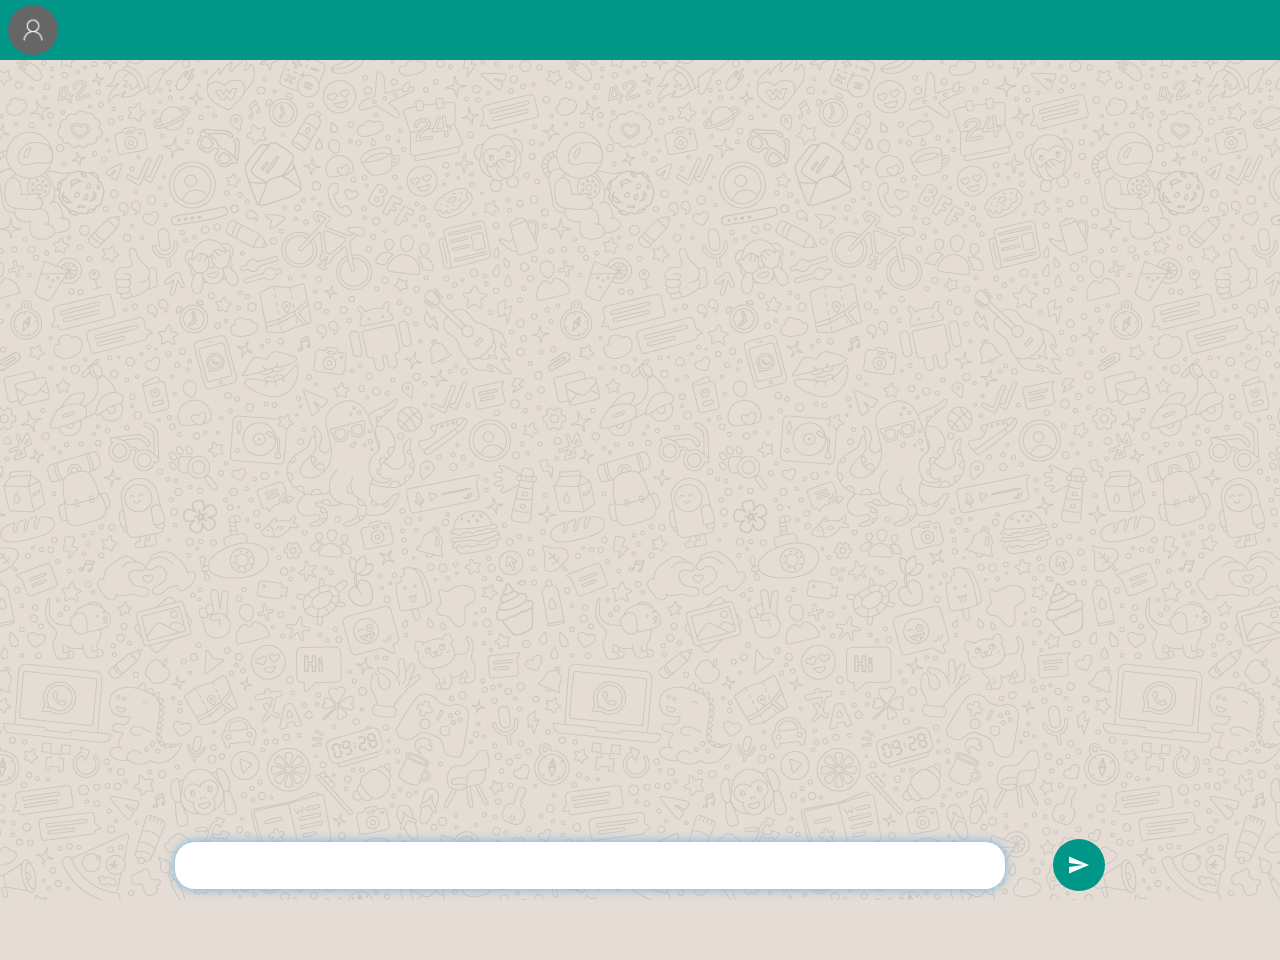
<file: index.html>
<!DOCTYPE html>
<html lang="en">

<head>
    <meta charset="UTF-8">
    <meta name="viewport" content="width=device-width, initial-scale=1.0">
    <meta http-equiv="X-UA-Compatible" content="ie=edge">
    <title>Indi</title>
</head>

<body>
    <div class="bgg"></div>

    <nav>
        <div class="navbody">
            <div id="uimage">

            </div>
            <div class="desci">
                <div id="user"></div>
                <div id="act"></div>
            </div>
        </div>

    </nav>
    <div class="body">
        <div class="area">
            <div class="conversation">
                <div class="talks" id="talks">
                </div>
            </div>
        </div>
        <div class="inputs">
            <div class="txt">
                <input type="text" name="" id="msg">
            </div>
            <div id="send">
                <svg id="Capa_1" x="0px" y="0px" width="535.5px" height="535.5px" viewBox="0 0 535.5 535.5"
                    style="enable-background:new 0 0 535.5 535.5;" xml:space="preserve">
                    <g>
                        <g id="send">
                            <polygon points="0,497.25 535.5,267.75 0,38.25 0,216.75 382.5,267.75 0,318.75   " />
                        </g>
                    </g>
                </svg>
            </div>
        </div>
    </div>
    <div id="clone" style="display: none">
        <div class="comment byy">
            <div class="comment_body">
                <div class="from">[[USER]]</div>
                <div class="text">
                    <div class="data">[[MSG]]</div>
                </div>
                <div class="time time_byy">
                    [[TIME]]
                </div>
            </div>
        </div>
        <div class="comment too">
            <div class="comment_body">
                <div class="from">[[USER]]</div>
                <div class="text">
                    <div class="data">[[MSG]]</div>
                </div>
                <div class="transfer_details">

                    <div style=" display: flex;">
                        <div class="time">Wed, 31 Jul 2019 09:14:13 GMT
                        </div>
                        <svg id="Layer_1" xmlns="http://www.w3.org/2000/svg" viewBox="0 0 16 15" width="16" height="15">
                            <path fill="#4FC3F7"
                                d="M15.01 3.316l-.478-.372a.365.365 0 0 0-.51.063L8.666 9.879a.32.32 0 0 1-.484.033l-.358-.325a.319.319 0 0 0-.484.032l-.378.483a.418.418 0 0 0 .036.541l1.32 1.266c.143.14.361.125.484-.033l6.272-8.048a.366.366 0 0 0-.064-.512zm-4.1 0l-.478-.372a.365.365 0 0 0-.51.063L4.566 9.879a.32.32 0 0 1-.484.033L1.891 7.769a.366.366 0 0 0-.515.006l-.423.433a.364.364 0 0 0 .006.514l3.258 3.185c.143.14.361.125.484-.033l6.272-8.048a.365.365 0 0 0-.063-.51z">
                            </path>
                        </svg>
                    </div>
                </div>
            </div>
        </div>
    </div>
    <script defer>
        var _host = window.location.hostname;
        var url = "wss://brodcsta.herokuapp.com";
        // url = "ws://" + _host + ":9091";
        var ws = new WebSocket(url);
        function init() {
            ws.onopen = function (e) {
                ws.send(JSON.stringify({ "event": 'GET_USER' }));
            }
            ws.onclose = function () {
                console.log("re init");
                ws = new WebSocket(url);
            }
            ws.onerror = function () {

            }
            ws.onmessage = function (c) {
                var pd = (JSON.parse(c.data));
                switch (pd.event) {
                    case 'CONNECTED':
                        document.getElementById("user").innerText = pd.user;
                        document.getElementById("uimage").style.background = "url(https://api.adorable.io/avatars/" + pd.user + ") no-repeat center center / cover"
                        break;
                    case 'SEND_SUCCESS':
                        var p = document.getElementById("clone").querySelector(".too").cloneNode(true);
                        p.querySelector(".from").innerHTML = "you";
                        p.querySelector(".data").innerHTML = pd.data;
                        p.querySelector(".time").innerHTML = (new Date()).toGMTString();
                        document.getElementById("msg").value = "";

                        document.getElementById("talks").append(p); sb();
                        break;
                    case 'MSG':
                        var p = document.getElementById("clone").querySelector(".byy").cloneNode(true);
                        p.querySelector(".from").innerHTML = pd.user;
                        p.querySelector(".data").innerHTML = pd.data;
                        p.querySelector(".time").innerHTML = (new Date()).toGMTString();
                        document.getElementById("talks").append(p);
                        sb();
                        break;
                    case 'ACT_TYPE':
                        document.getElementById("act").innerHTML = pd.user + pd.data;
                        break;
                    case 'USERINFO':
                        document.getElementById("user").innerText = pd.user;
                        document.getElementById("uimage").style.background = "url(https://api.adorable.io/avatars/" + pd.user + ") no-repeat center center / cover"
                        console.log(pd);
                        break;
                    case 'ACT_BLUR':
                        document.getElementById("act").innerHTML = '';
                        break;
                    default:
                        break;
                }
            }
            function sb() {
                document.querySelector("#talks").scrollTo(0, document.querySelector("#talks").scrollHeight)
            }
            document.getElementById("msg").onkeydown = function (e) {
                if (e.keyCode === 13) {
                    document.getElementById('send').click();
                    return;
                }
                ws.send(JSON.stringify({ "event": 'ACT_TYPE', data: ' typing' }));
            }
            document.getElementById("msg").onkeyup = function () {
                setTimeout(() => {
                    ws.send(JSON.stringify({ "event": 'ACT_BLUR', data: '' }));
                }, 1500);
            }
            document.getElementById("send").onclick = function (e) {
                var msg = document.getElementById("msg").value;
                if (msg != '') {
                    ws.send(JSON.stringify({ "event": 'MSG', "data": msg }));

                }
            }
        }
        init();
    </script>
    <svg display="none">
        <symbol width="24" height="24" viewBox="0 0 24 24" id="bell">
            <path
                d="M11.5,22C11.64,22 11.77,22 11.9,21.96C12.55,21.82 13.09,21.38 13.34,20.78C13.44,20.54 13.5,20.27 13.5,20H9.5A2,2 0 0,0 11.5,22M18,10.5C18,7.43 15.86,4.86 13,4.18V3.5A1.5,1.5 0 0,0 11.5,2A1.5,1.5 0 0,0 10,3.5V4.18C7.13,4.86 5,7.43 5,10.5V16L3,18V19H20V18L18,16M19.97,10H21.97C21.82,6.79 20.24,3.97 17.85,2.15L16.42,3.58C18.46,5 19.82,7.35 19.97,10M6.58,3.58L5.15,2.15C2.76,3.97 1.18,6.79 1,10H3C3.18,7.35 4.54,5 6.58,3.58Z">
            </path>
        </symbol>

        <symbol width="24" height="24" viewBox="0 0 24 24" id="arrow">
            <path d="M4,11V13H16L10.5,18.5L11.92,19.92L19.84,12L11.92,4.08L10.5,5.5L16,11H4Z"></path>
        </symbol>
    </svg>
    <style>
        .comment_body {
            color: #4b4b4b;
            background: #dcf8c6;
            width: 50%;
            padding: 0.6rem;
            direction: ltr;
            box-shadow: 2px 2px 20px 0px #22222273;
            transition: 0.5s;
            animation: appeat 0.2s linear 1;
            word-wrap: break-word;
        }

        .byy>.comment_body {
            border-radius: 0px 17px 17px 17px;
        }

        .too>.comment_body {
            border-radius: 17px 0px 17px 17px;

        }

        .transfer_details {
            color: #79886d;
            font-size: 11px;
            direction: unset;
            display: flex;
            justify-content: flex-end;
        }

        .comment.byy:after {
            content: '';
            position: absolute;
            height: 20px;
            width: 20px;
            top: 0;
            left: -19px;
            background: url([data-uri]);
            transform: rotateY(180deg);
        }

        .comment.byy {
            position: relative;
        }

        @keyframes appeat {
            from {
                opacity: 0;
            }

            to {
                opacity: 1;
            }
        }

        .comment.too:after {
            content: '';
            position: absolute;
            height: 20px;
            width: 20px;
            background: url([data-uri]);
            top: 0px;
            right: -19px;
        }

        #uimage {
            height: 50px;
            width: 50px;
            background: url('./u.png')no-repeat center center / cover;
            border-radius: 50%;
        }

        nav {
            background: #009688;
            color: white;
            font-weight: 450;
            font-size: 16px;
            padding: 0.3rem 0.5rem;
        }

        .desci {
            margin-left: 12px;
        }

        svg#Capa_1 {
            height: 20px;
            width: 20px;
            fill: #fff;
        }

        .navbody {
            display: flex;
        }

        .comment.too {
            direction: rtl;
            position: relative;
        }

        .desci {
            display: flex;
            flex-direction: column;
            justify-content: center;
            transition: 0.5s;
        }

        .from {
            font-size: 12.8px;
            font-weight: 700;
            color: #6ab0df;
            margin: 5px 0px 5px 0px;
        }

        .text>div {
            padding: 0;
            font-size: 11px;
            word-wrap: break-word;
        }

        .time_byy {
            color: #79886d;
            font-size: 11px;
            direction: rtl;
        }

        body {
            font-family: 'Segoe UI', Tahoma, Geneva, Verdana, sans-serif;
            margin: 0;
            padding: 0;
            background: #e5ddd5;
        }

        .area {
            position: relative;
        }

        .bgg {
            background-image: url(./bg.png);
            opacity: 0.1;
            position: absolute;
            height: 100%;
            width: 100%;
            top: 0;
            z-index: -1;
        }

        input#msg {
            width: 93%;
            outline: none;
            border: none;
            border-radius: 20px;
            padding: 1rem;
            box-shadow: 0px 0px 11px #6ab0df;
        }

        .comment {
            margin: 20px;
        }

        .inputs {
            position: absolute;
            bottom: 1%;
            display: flex;
            width: 100%;
            align-items: center;
            justify-content: center;
        }

        div#send {
            background: #009688;
            color: white;
            padding: 1rem;
            text-align: center;
            display: inline-flex;
            height: 20px;
            width: 20px;
            border-radius: 50%;
            margin-left: 20px;
        }

        svg {
            fill: white;
        }

        .txt {
            flex-basis: 67%;
        }

        div#talks {
            height: 70vh;
            overflow-y: scroll;
        }

        ::-webkit-scrollbar {
            width: 6px !important;
            height: 6px !important
        }

        ::-webkit-scrollbar-thumb {
            background-color: rgba(0, 0, 0, .2)
        }

        ::-webkit-scrollbar-track {
            background: hsla(0, 0%, 100%, .08)
        }

        div#talks {
            height: 98%;
            overflow-y: scroll;
        }

        .body,
        body,
        html,
        .area {
            height: 100%;
            overflow: hidden;
        }

        .conversation {
            height: 85%;
        }

        @media (max-width: 767px) {
            nav {
                font-size: 13px;
            }

        }
    </style>
</body>

</html>
</file>
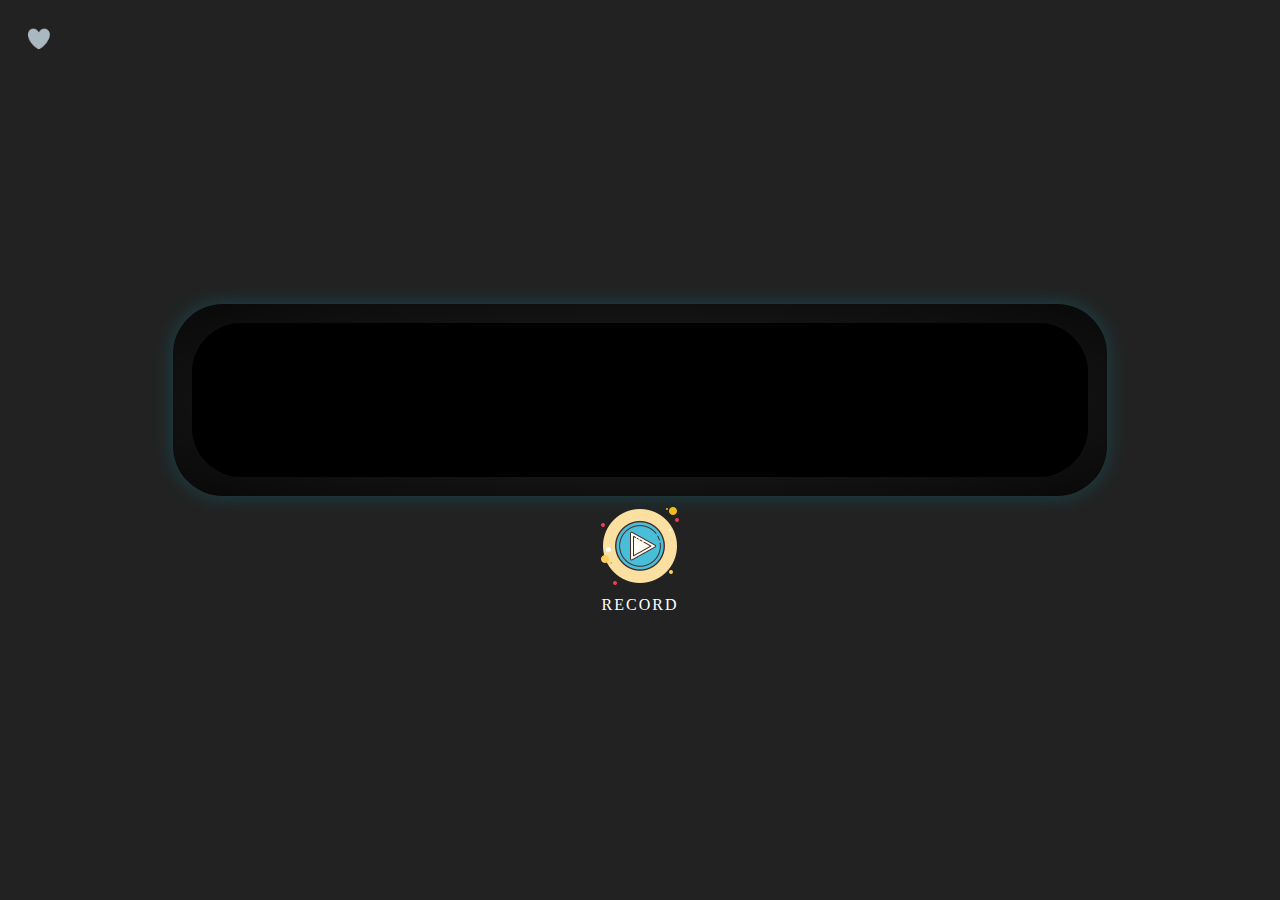
<file: rec/index.html>
<!DOCTYPE html><html lang="en"><head><meta charset="UTF-8" /><meta name="viewport" content="width=device-width, initial-scale=1.0" /><meta http-equiv="X-UA-Compatible" content="ie=edge" /><title>Scren Record</title><link rel="stylesheet" href="./style.css"></head><body><a href="https://kunalverma94.github.io/" class="like"></a><div class="tv"><div class="container"><div class="vid"><video autoplay></video></div></div><div class="ctrl"><div id="pp" class="play"></div></div></div></body><script src="./main.js"></script></html>
</file>
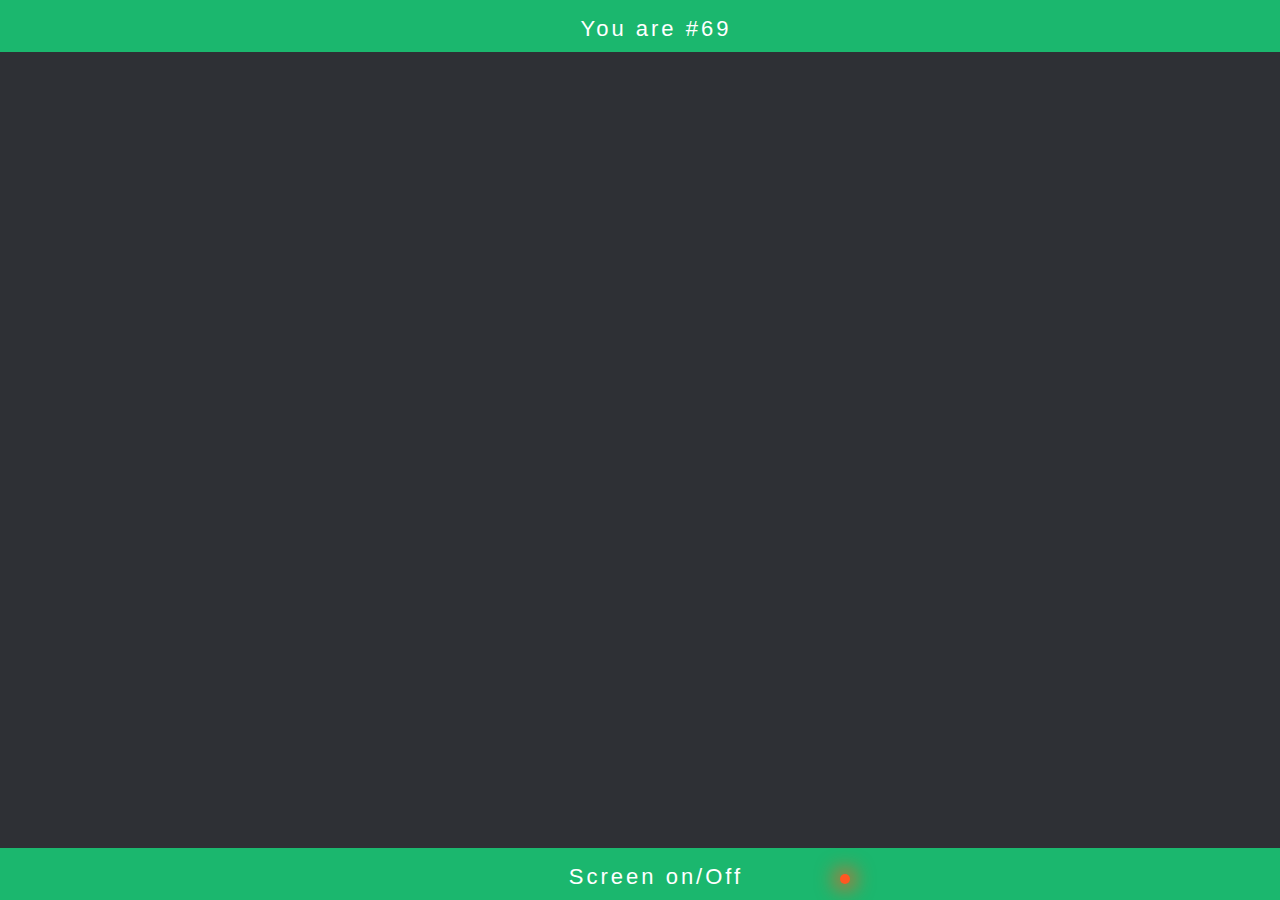
<file: bia.html>
<!DOCTYPE html>
<html lang="en"><head> <meta charset="UTF-8"> <meta name="viewport" content="width=device-width, initial-scale=1.0"> <meta http-equiv="X-UA-Compatible" content="ie=edge"> <title>From</title>
</head><body> <div id="nobg" class="hide"></div> <nav class="app"></nav> <div class="appcon"> <div class="ulist"></div> <div> <div class="flex"> <template id="streamer"> <div class="view"> <div class="uname">[[USER]]</div> <video height="200" width="200" autoplay></video> <div class="options"> <div>END</div> <div onclick="trymode(this)">Mute</div> <div>Off</div> </div> </div> </template> </div> </div> </div> <div onclick="tog(this)" class="app footer after"> <div>Screen on/Off</div> </div> <script src="./p.js"> </script> <script> config={audio:!0,video:{height:100,width:100,facingMode:"user"}}</script> <script src="./main.min.js"></script> <link rel="stylesheet" href="./style.min.css">
</body></html>
</file>
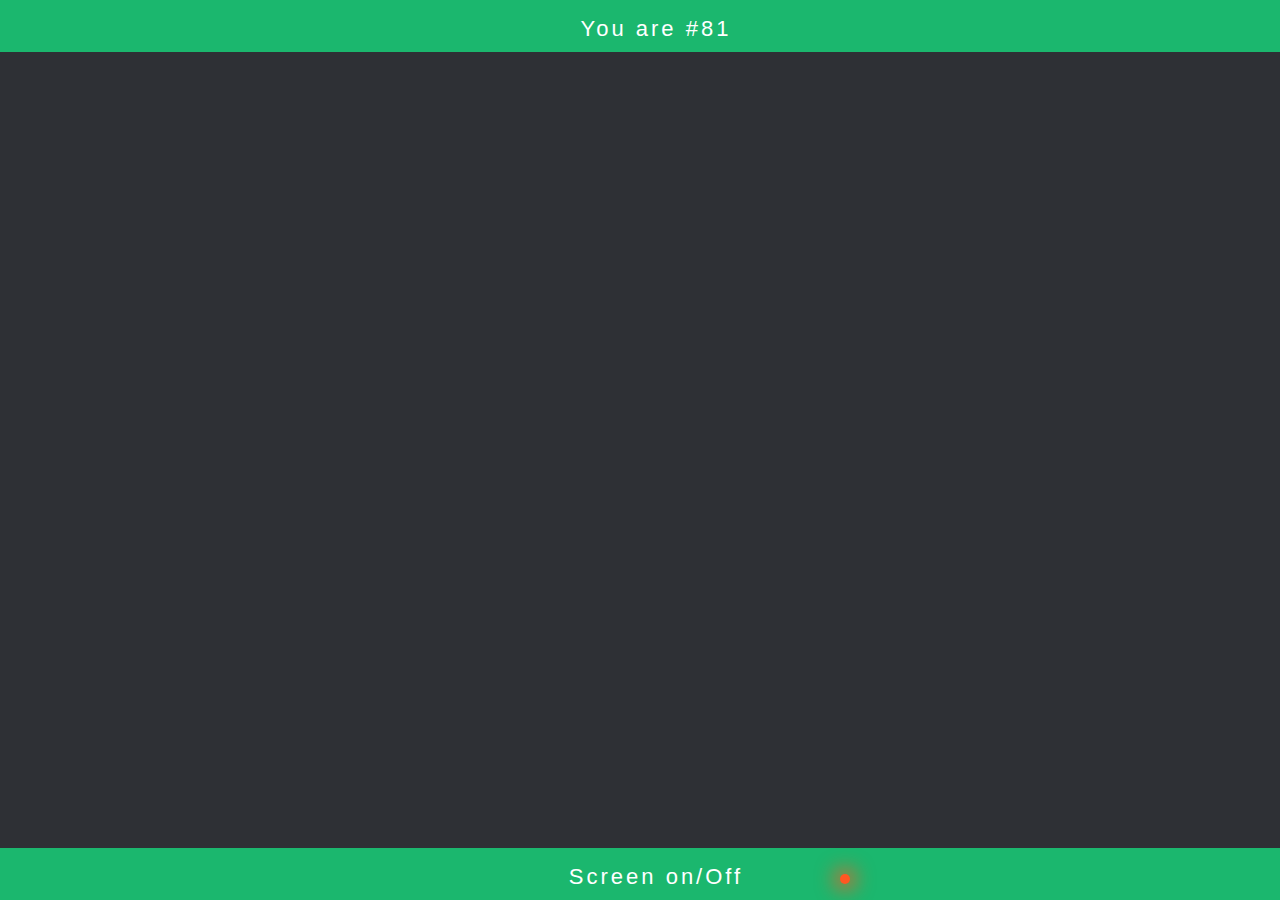
<file: biv.html>
<!DOCTYPE html>
<html lang="en"><head> <meta charset="UTF-8"> <meta name="viewport" content="width=device-width, initial-scale=1.0"> <meta http-equiv="X-UA-Compatible" content="ie=edge"> <title>From</title>
</head><body> <div id="nobg" class="hide"></div> <nav class="app"></nav> <div class="appcon"> <div class="ulist"></div> <div> <div class="flex"> <template id="streamer"> <div class="view"> <div class="uname">[[USER]]</div> <video height="200" width="200" autoplay></video> <div class="options"> <div>END</div> <div onclick="trymode(this)">Mute</div> <div>Off</div> </div> </div> </template> </div> </div> </div> <div onclick="tog(this)" class="app footer after"> <div>Screen on/Off</div> </div> <script src="./p.js"> </script> <script> config={video:{height:100,width:100,facingMode:"user"}}</script> <script src="./main.min.js"></script> <link rel="stylesheet" href="./style.min.css">
</body></html>
</file>
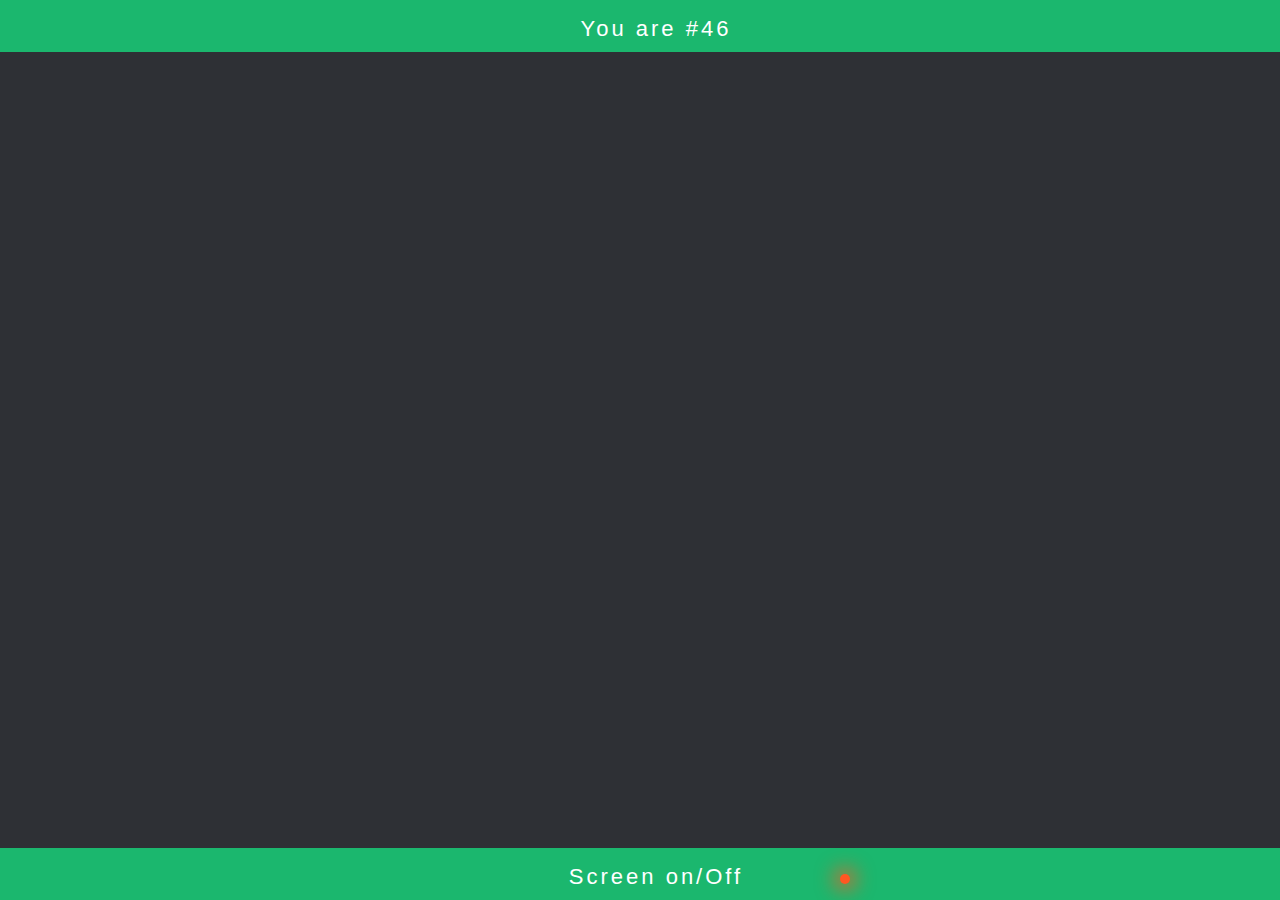
<file: screna.html>
<!DOCTYPE html>
<html lang="en">
  <head>
    <meta charset="UTF-8" />
    <meta name="viewport" content="width=device-width, initial-scale=1.0" />
    <meta http-equiv="X-UA-Compatible" content="ie=edge" />
    <title>From</title>
  </head>
  <body>
    <div id="nobg" class="hide"></div>
    <nav class="app"></nav>
    <div class="appcon">
      <div class="ulist"></div>
      <div>
        <div class="flex">
          <template id="streamer">
            <div class="view">
              <div class="uname">[[USER]]</div>
              <video controls="true" height="200" width="200" autoplay></video>
              <div class="options">
                <div>END</div>
                <div onclick="trymode(this)">Mute</div>
                <div>Off</div>
              </div>
            </div>
          </template>
        </div>
      </div>
    </div>
    <div onclick="tog(this)" class="app footer after">
      <div>Screen on/Off</div>
    </div>
    <script src="./p.js"></script>
    <script>
      config = {
        audio: !0,
        video: { height: 100, width: 100, facingMode: "user" },
      };
    </script>
    <script src="./screens.js"></script>
    <link rel="stylesheet" href="./style.min.css" />
  </body>
</html>
</file>
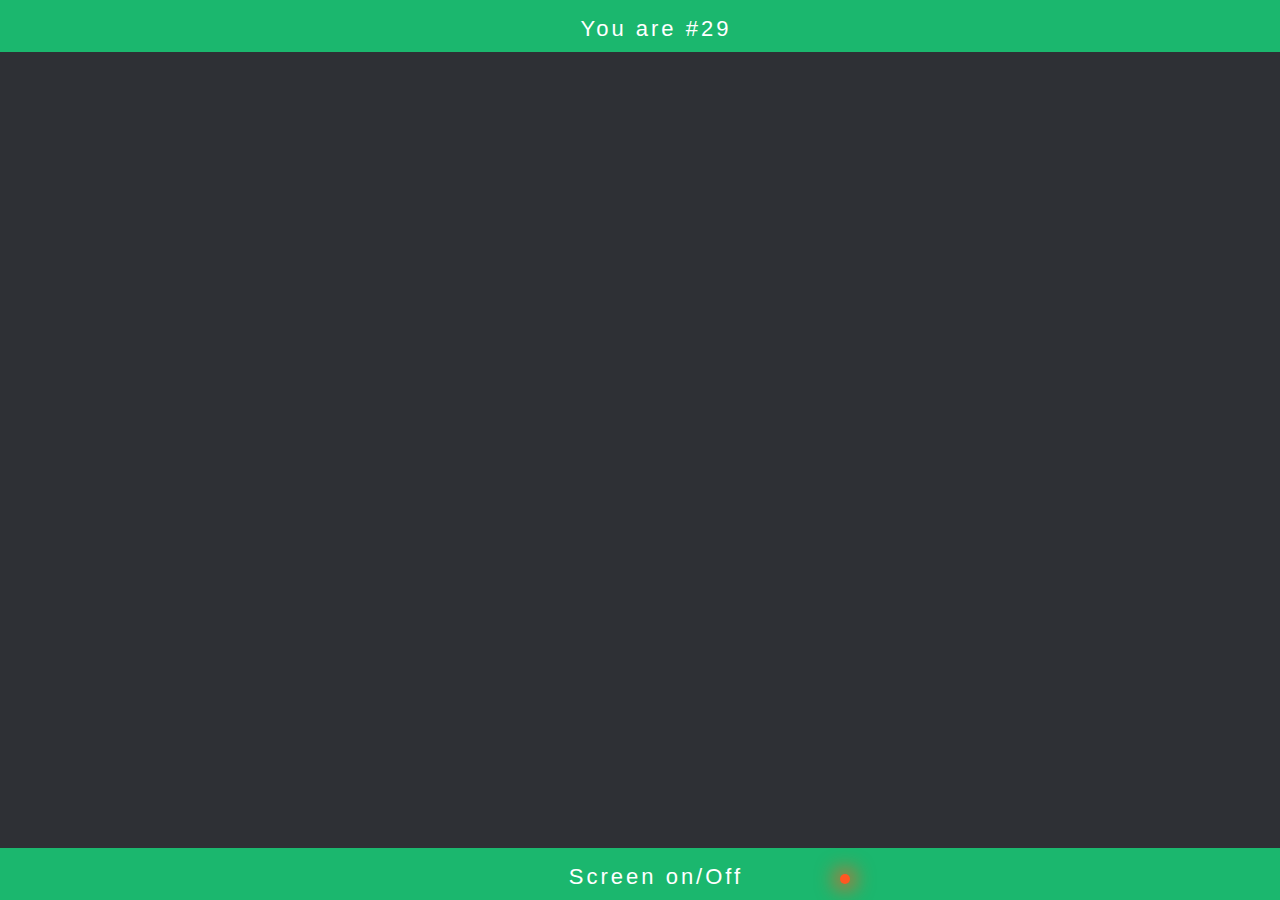
<file: screnaB.html>
<!DOCTYPE html>
<html lang="en">
  <head>
    <meta charset="UTF-8" />
    <meta name="viewport" content="width=device-width, initial-scale=1.0" />
    <meta http-equiv="X-UA-Compatible" content="ie=edge" />
    <title>From</title>
  </head>
  <body>
    <div id="nobg" class="hide"></div>
    <nav class="app"></nav>
    <div class="appcon">
      <div class="ulist"></div>
      <div>
        <div class="flex">
          <template id="streamer">
            <div class="view">
              <div class="uname">[[USER]]</div>
              <video controls height="200" width="200" autoplay></video>
              <div class="options">
                <div>END</div>
                <div onclick="trymode(this)">Mute</div>
                <div>Off</div>
              </div>
            </div>
          </template>
        </div>
      </div>
    </div>
    <div onclick="tog(this)" class="app footer after">
      <div>Screen on/Off</div>
    </div>
    <script src="./p.js"></script>
    <script>
      config = {
        audio: !0,
        video: { height: 100, width: 100, facingMode: "user" },
      };
    </script>
    <script src="./main.min.js"></script>
    <link rel="stylesheet" href="./style.min.css" />
  </body>
</html>
</file>
<file: rec/style.css>
.like{display:block;width:75px;height:75px;margin:0 auto;background:url("./like.png") 0 0 no-repeat;background-size:3000%;animation:like-gif steps(28) 1s infinite both;position:absolute}.play{background:url("./play.png") 0 0 no-repeat}.play,.pause{height:100px;width:100px;position:relative;cursor:pointer}.pause{background:url("./pause.png") 0 0 no-repeat}@keyframes like-gif{0%{background-position:0%}100%{background-position:100%}}body,html,.tv{margin:0;padding:0;width:100%;height:100%;background:#222}.tv{display:flex;justify-content:center;align-items:center;flex-direction:column}.container{width:70%;background:radial-gradient(transparent,#000000bf);box-shadow:0 0 20px 0 #00bcd440;border-radius:50px;display:flex;justify-content:center;align-items:center;padding:1.2rem}.play:after{content:"RECORD";color:white;letter-spacing:2px;font-family:cursive;position:absolute;top:100%;text-align:center;width:100%}.pause:after{content:"STOP";color:white;letter-spacing:2px;font-family:cursive;position:absolute;top:100%;text-align:center;width:100%}video,.vid{width:100%;height:100%;border-radius:50px!important;background:black}
</file>
<file: style.min.css>
:root{--bgg:#2e3035;--pc:#1bb76e}.flex{display:flex;flex-wrap:wrap;padding:.5rem}body{margin:0;padding:0;color:#fff;font-family:sans-serif;font-size:16px;background:var(--bgg)}.view{border-radius:4px;margin:14px;padding:.3rem .3rem 1rem .3rem;text-align:center;box-shadow:4px 5px 20px 8px #222;display:flex;flex-direction:column;justify-content:center;align-content:center}.appcon{margin-top:65px}.ulist{display:flex}.app{background:var(--pc);text-align:center;padding:1rem;letter-spacing:3px;font-size:22px;position:fixed;top:0;width:100%;height:20px;z-index:97}.ulist>div{background:var(--pc);padding:.3rem;border-radius:50%;margin:2px;width:20px;height:20px;display:flex;justify-content:center;align-items:center;line-height:1px}.options{display:flex;justify-content:space-between;margin:0 5px;font-size:12px;cursor:pointer}.options>div{background:var(--pc);padding:.2rem .2rem;border-radius:2px;flex-basis:25%}.app.footer{top:unset;bottom:0;z-index:99}.app.footer.after:after{content:'';height:10px;width:10px;border-radius:50%;background:#ff5722;box-shadow:0 0 20px 5px #ff5722;position:absolute;z-index:9;bottom:30%;right:50%;left:64%}.app.footer.after.on:after{background:#8bc34a;box-shadow:0 0 20px 5px #8bc34a}#nobg{position:fixed;z-index:98;background:#000;height:100%;width:100%;top:0;transition:.5s}.hide{display:none}.options>div:first-child{background:#ff5722}.options>div:last-child{background:#ff5722}.uname{background:var(--pc);width:25%;align-self:center;border-radius:4px}video{border-radius:6px;margin:6px;padding:0}
</file>
